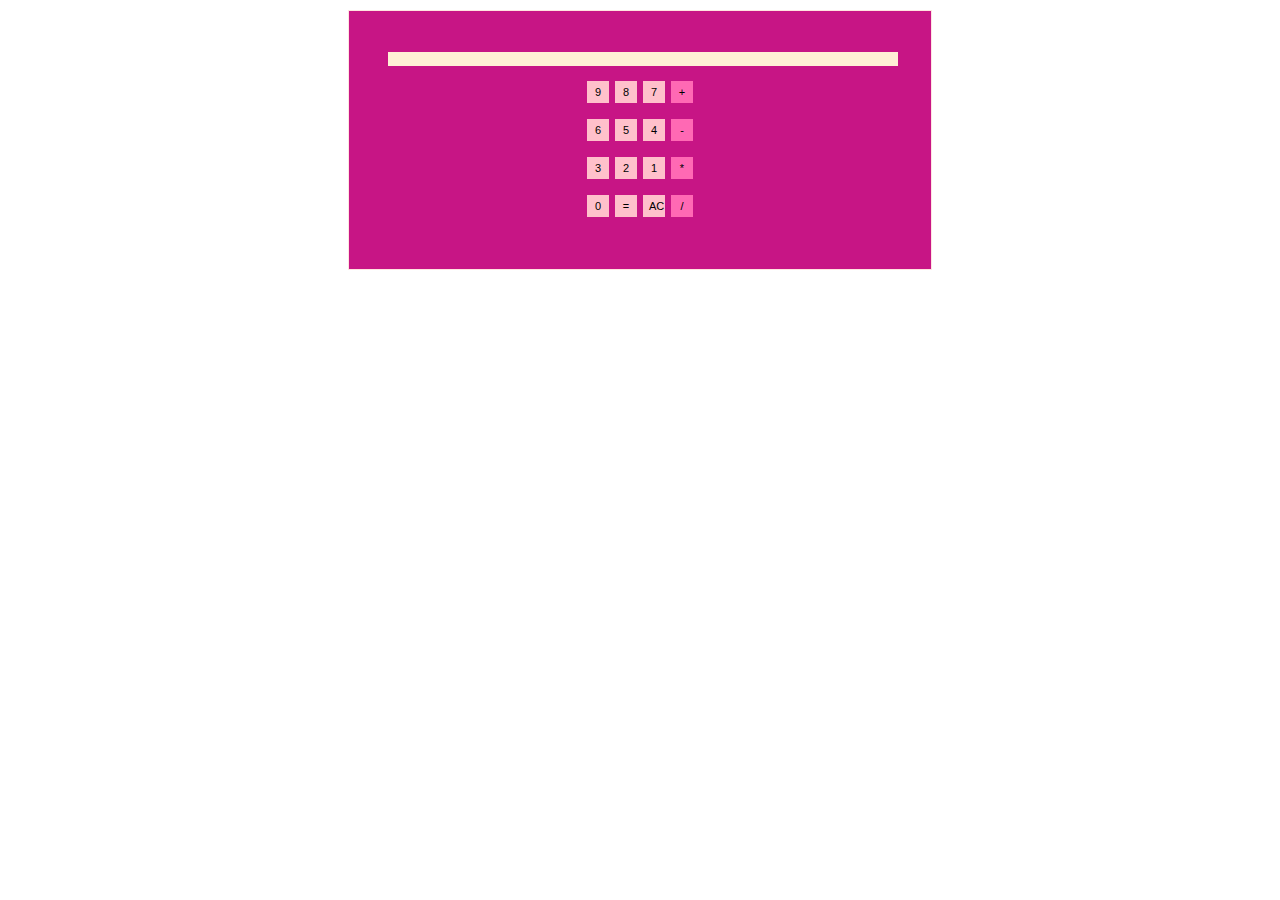
<file: questao15-10/index.html>
<!DOCTYPE html>
<html lang="pt-br">
<head>
    <meta charset="UTF-8">
    <meta name="viewport" content="width=device-width, initial-scale=1.0">
    <link rel="stylesheet" href="style.css">
    <script src="calculadora.js"></script>
    <title>Calculadora</title>
</head>
<body>
    <form name="calcform" method="POST" action="">
        <div class="calculadora">
            <input type="text" name="visor" id="visor" />
         <table>
            <tr>
                <td><input type="button" name="num9" class="num" value="9" onclick="calcNum(9)" /></td>
                <td><input type="button" name="num8" class="num" value="8" onclick="calcNum(8)" /></td>
                <td><input type="button" name="num7" class="num" value="7" onclick="calcNum(7)" /></td>
                <td><input type="button" name="somar" class="oper" value="+" onclick="calcParse('somar')" /></td>
            </tr>

            <tr>
                <td><input type="button" name="num6" class="num" value="6" onclick="calcNum(6)" /></td>
                <td><input type="button" name="num5" class="num" value="5" onclick="calcNum(5)" /></td>
                <td><input type="button" name="num4" class="num" value="4" onclick="calcNum(4)" /></td>
                <td><input type="button" name="subtrair" class="oper" value="-" onclick="calcParse('subtrair')" /></td>
            </tr>

            <tr>
                <td><input type="button" name="num3" class="num" value="3" onclick="calcNum(3)" /></td>
                <td><input type="button" name="num2" class="num" value="2" onclick="calcNum(2)" /></td>
                <td><input type="button" name="num1" class="num" value="1" onclick="calcNum(1)" /></td>
                <td><input type="button" name="multiplicar" class="oper" value="*" onclick="calcParse('multiplicar')" /></td>
            </tr>

            <tr>
                <td><input type="button" name="num0" class="num" value="0" onclick="calcNum(0)" /></td>
                <td><input type="button" id="igual" name="igual" class="num" value="=" onclick="calcParse('resultado')" /></td>
                <td><input type="button" name="limpar" class="num" value="AC" onclick="calcLimpar()" /></td>
                <td><input type="button" name="dividir" class="oper" value="/" onclick="calcParse('dividir')" /></td>
            </tr>

            </table>
        </div>
    </form>
    
</body>
</html>
</file>
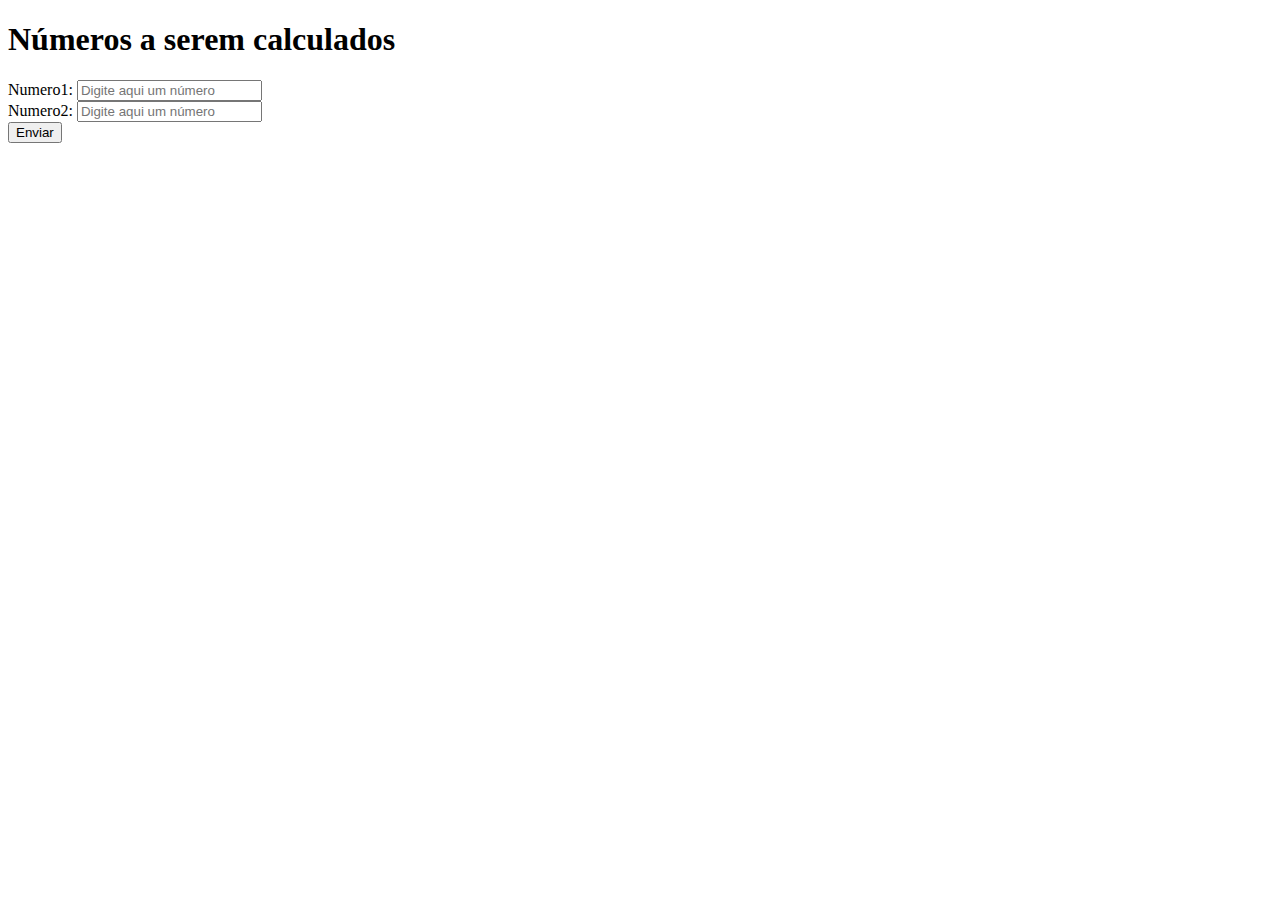
<file: exercicio10-09/formulario.html>
<!DOCTYPE html>
<html lang="PT_BR">
    <head>
        <meta charset="UTF-8">
        <meta name="viewport" content="width=device-width, initial-scale=1.0">
        <title>Números</title>
    </head>
    <body>
        <h1>Números a serem calculados</h1>

        <form method="POST" action="/recebernumeros.php">
            Numero1: <input type="number" name="numero1" placeholder="Digite aqui um número">
            <br>
            Numero2: <input type="number" name="numero2" placeholder="Digite aqui um número">
            <br>
            <input type="submit" value="Enviar">
        </form>
    
    </body>
</html>
</file>
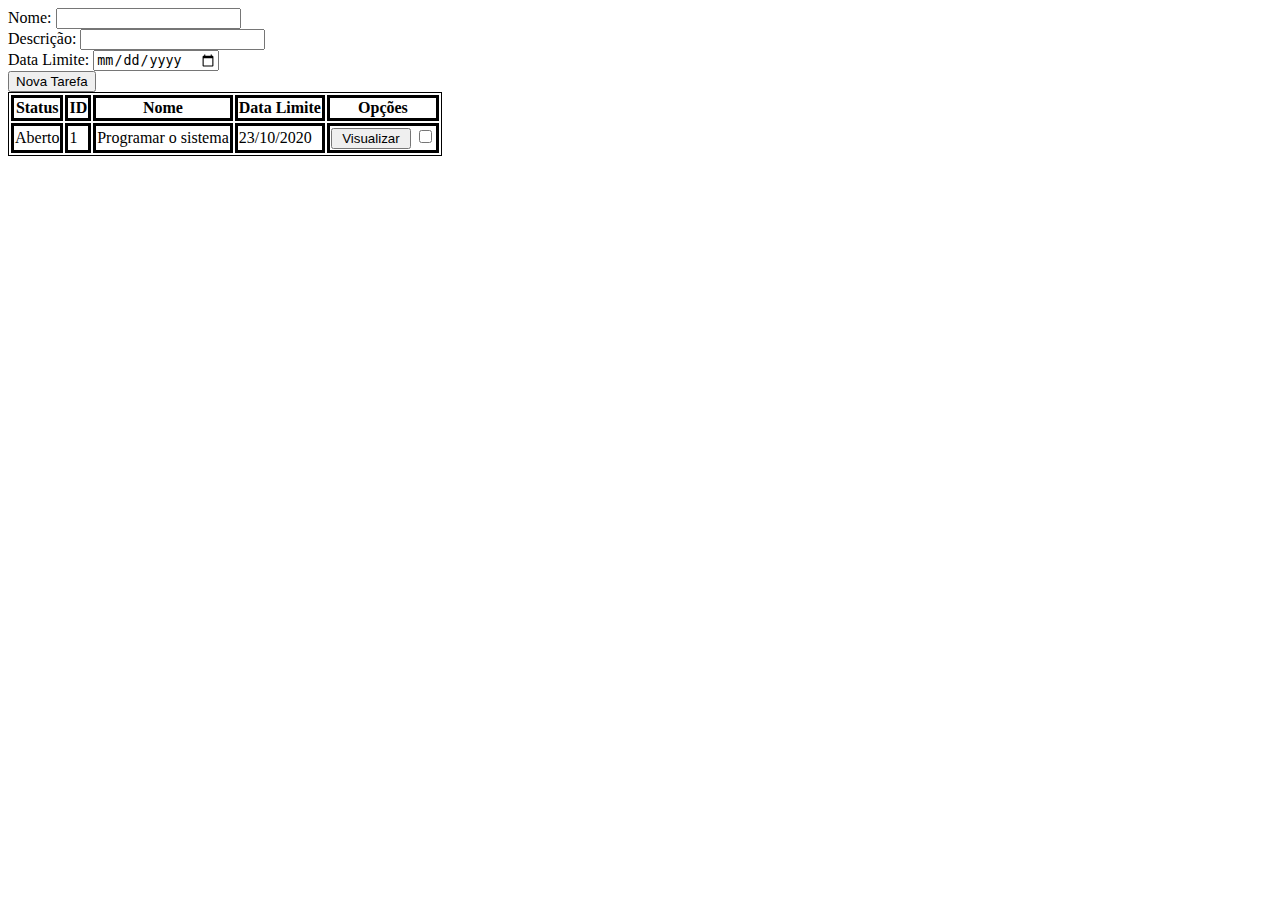
<file: aplicacaoToDoList_2310/resource/tarefa.html>
<!DOCTYPE html>
<html lang="pt-br">
<head>
    <meta charset="UTF-8">
    <meta name="viewport" content="width=device-width, initial-scale=1.0">
    <link rel="stylesheet" href="tarefa.css">
    <title>To Do List</title>
</head>

<body>
    <form action="">
        <!--Pro lado do php o que importa é o name-->
        Nome: <input type="text" name="nome" id="nome">
        <br>
        Descrição: <input type="text" name="descricao" id="descricao">
        <br>
        Data Limite: <input type="date" name="dataLimite" id="dataLimite">
        <br>
        <input type="submit" value="Nova Tarefa">
    </form>

    <table> 
        <!--Cabeçalho-->
        <thead>
            <th>Status</th>
            <th>ID</th>
            <th>Nome</th>
            <th>Data Limite</th>
            <th>Opções</th>
        </thead>
        <!--Corpo da Tabela-->
        <tbody>
            <tr>
                <td>Aberto</td>
                <td>1</td>
                <td>Programar o sistema</td>
                <td>23/10/2020</td>
                <td>
                    <button class="btnTarefas">Visualizar</button>
                    <input type="checkbox">
                </td>
            </tr>
        </tbody>
    </table>
    
</body>
</html>
</file>
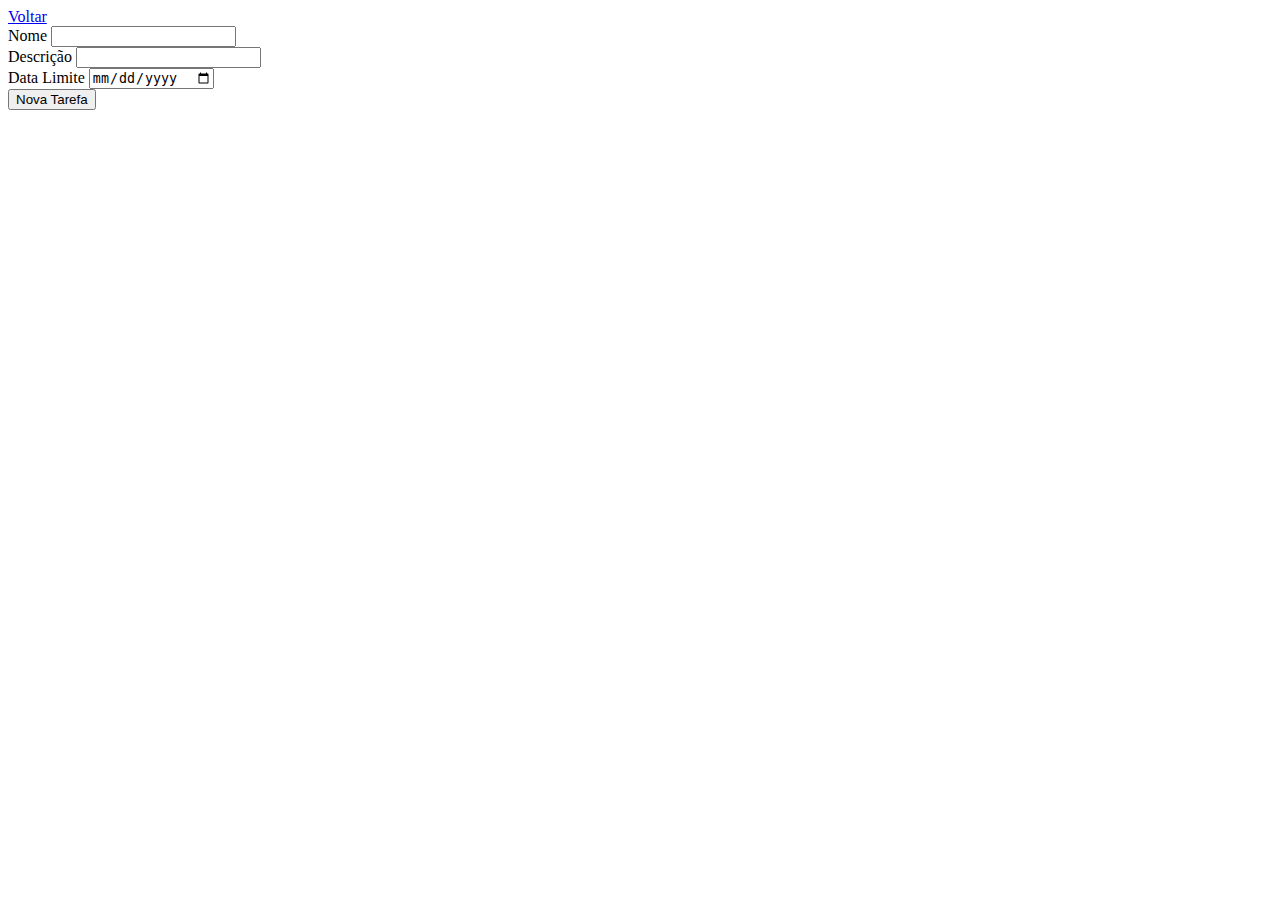
<file: aplicacaoToDoList_Atual/resource/form.html>
<!DOCTYPE html>
<html lang="en">
<head>
    <meta charset="UTF-8">
    <meta name="viewport" content="width=device-width, initial-scale=1.0">
    <!--via cdn: nuvem-->
    <!-- CSS -->
    <link rel="stylesheet" href="https://cdn.jsdelivr.net/npm/bootstrap@4.5.3/dist/css/bootstrap.min.css" integrity="sha384-TX8t27EcRE3e/ihU7zmQxVncDAy5uIKz4rEkgIXeMed4M0jlfIDPvg6uqKI2xXr2" crossorigin="anonymous">

    <title>Cadastrar Tarefa</title>
</head>
<body>
<div class="container">
    <a class="btn btn-success" href="/">Voltar</a> <!--ancora para voltar-->
    <form action="/cadastrar.php" method="POST">
        <div class="form-group">
            <label  class="form-text" for="nome">Nome</label>
            <input type="text" class="form-control" name="nome" id="nome" required>
        </div>

        <div class="form-group">
            <label class="form-text" for="descricao">Descrição</label>
            <input type="text" name="descricao" class="form-control" id="descricao" required>
        </div>

        <div class="form-group">
            <label class="form-text" for="dataLimite">Data Limite</label>
            <input type="date" name="dataLimite" class="form-control" id="descricao" required>
         </div>

        <div class="form-group">
            <input class="btn btn-success" type="submit" value="Nova Tarefa">
        </div>
    </form>
</div>

     <!-- jQuery and JS bundle w/ Popper.js -->
    <script src="https://code.jquery.com/jquery-3.5.1.slim.min.js" integrity="sha384-DfXdz2htPH0lsSSs5nCTpuj/zy4C+OGpamoFVy38MVBnE+IbbVYUew+OrCXaRkfj" crossorigin="anonymous"></script>
    <script src="https://cdn.jsdelivr.net/npm/bootstrap@4.5.3/dist/js/bootstrap.bundle.min.js" integrity="sha384-ho+j7jyWK8fNQe+A12Hb8AhRq26LrZ/JpcUGGOn+Y7RsweNrtN/tE3MoK7ZeZDyx" crossorigin="anonymous"></script>
</body>
</html>
</file>
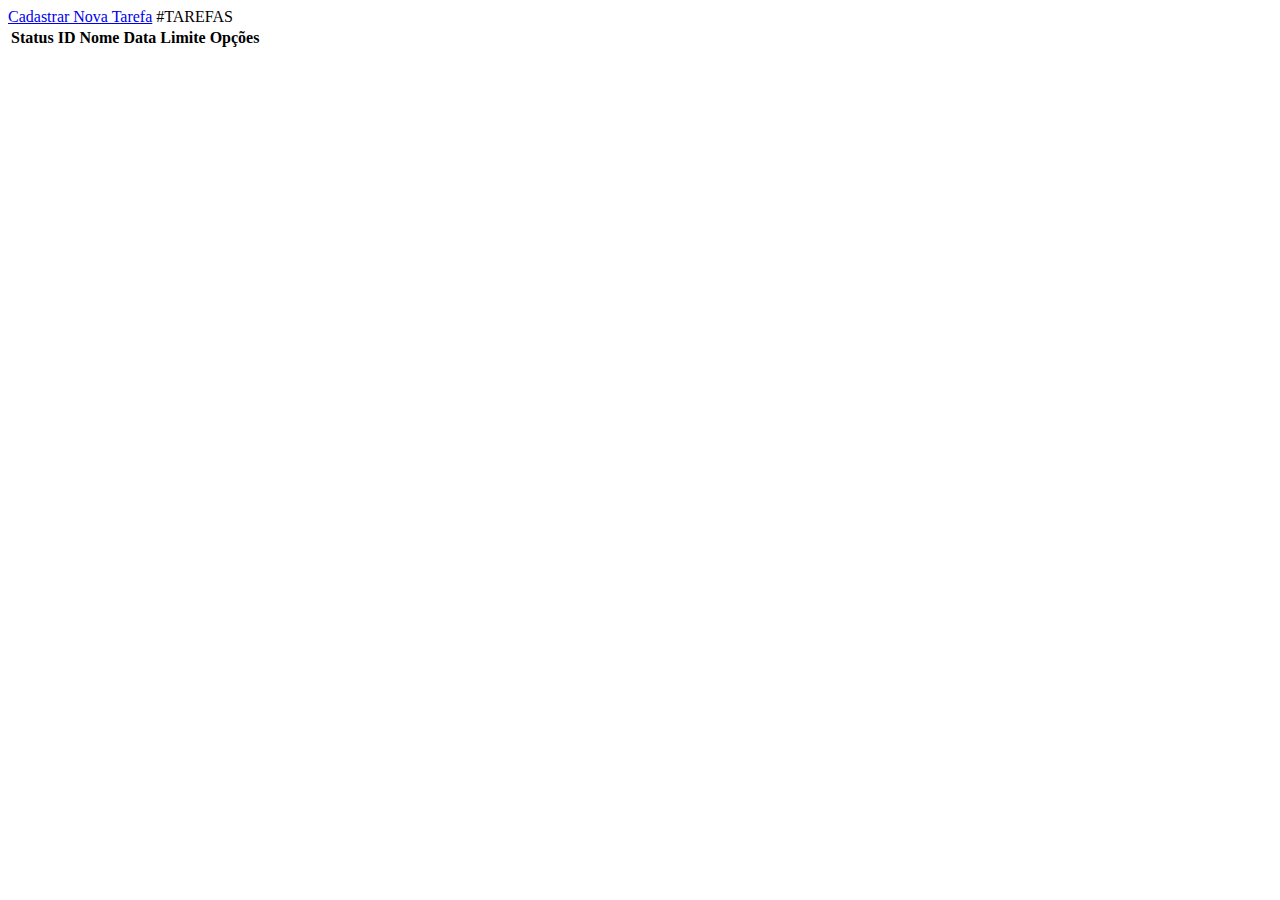
<file: aplicacaoToDoList_Atual/resource/lista_tarefas.html>
<!DOCTYPE html>
<html lang="en">
<head>
    <meta charset="UTF-8">
    <meta name="viewport" content="width=device-width, initial-scale=1.0">
    <link rel="stylesheet" href="https://cdn.jsdelivr.net/npm/bootstrap@4.5.3/dist/css/bootstrap.min.css" integrity="sha384-TX8t27EcRE3e/ihU7zmQxVncDAy5uIKz4rEkgIXeMed4M0jlfIDPvg6uqKI2xXr2" crossorigin="anonymous">

    <title>TODO PHP</title>
</head>
<body>
    <!--bootstrap utiliza-se de classes css para estilizar-->
    <!--div class container para um melhor utilização-->
  <div class="container">
    <a class="btn btn-success" href="/resource/form.html">Cadastrar Nova Tarefa</a> <!--ancora-->
    <table class="table table-striped">
        <thead class="thead-dark">
            <th>Status</th>
            <th>ID</th>
            <th>Nome</th>
            <th>Data Limite</th>
            <th>Opções</th>
        </thead>
        <tbody>
           <!-- linhas da minha tabela -> tarefa  -->
           #TAREFAS
        </tbody>
    </table>
  </div>
     <!-- jQuery and JS bundle w/ Popper.js -->
     <script src="https://code.jquery.com/jquery-3.5.1.slim.min.js" integrity="sha384-DfXdz2htPH0lsSSs5nCTpuj/zy4C+OGpamoFVy38MVBnE+IbbVYUew+OrCXaRkfj" crossorigin="anonymous"></script>
     <script src="https://cdn.jsdelivr.net/npm/bootstrap@4.5.3/dist/js/bootstrap.bundle.min.js" integrity="sha384-ho+j7jyWK8fNQe+A12Hb8AhRq26LrZ/JpcUGGOn+Y7RsweNrtN/tE3MoK7ZeZDyx" crossorigin="anonymous"></script>
</body>
</html>
</file>
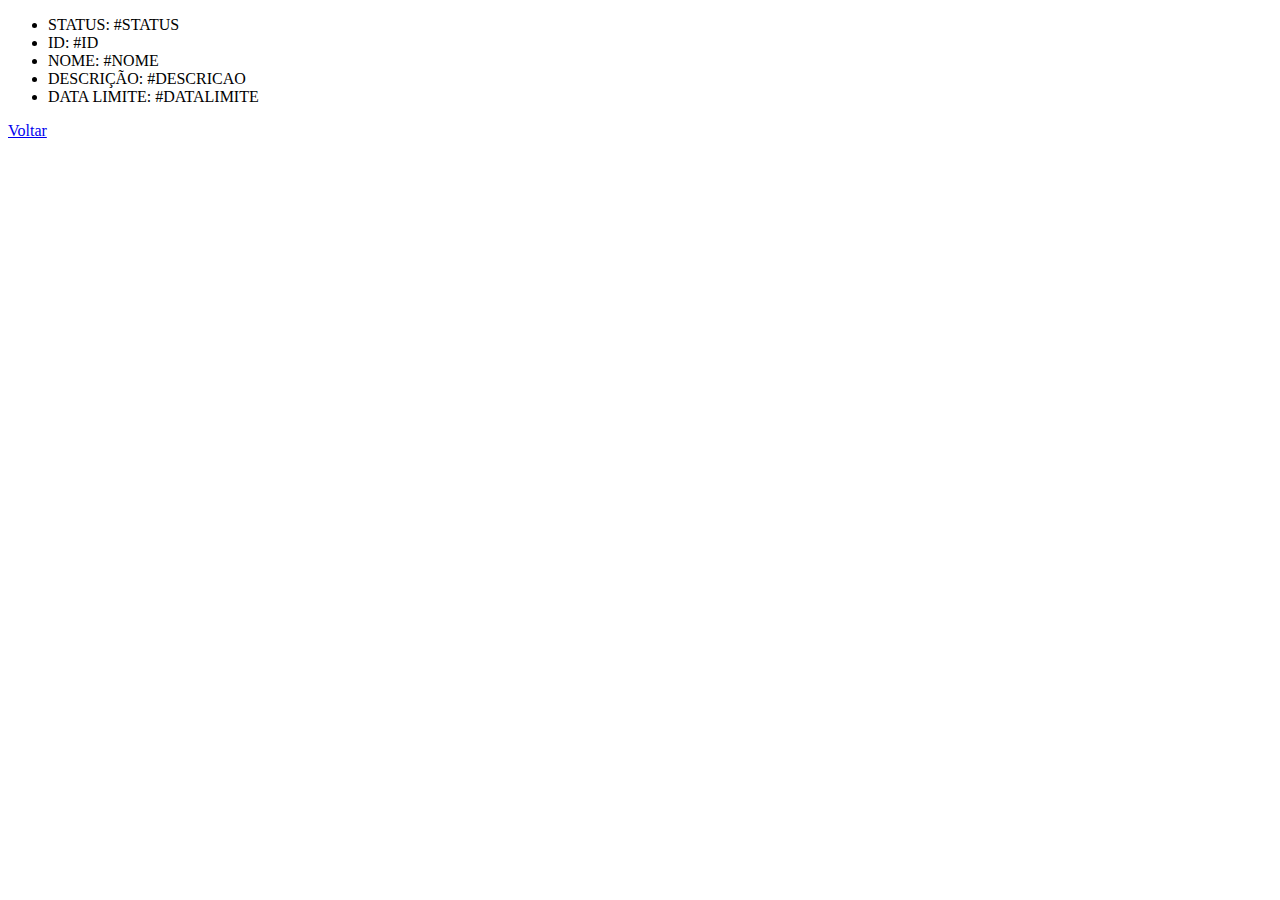
<file: aplicacaoToDoList_Atual/resource/visualizar.html>
<!DOCTYPE html>
<html lang="en">
<head>
    <meta charset="UTF-8">
    <meta name="viewport" content="width=device-width, initial-scale=1.0">
    <link rel="stylesheet" href="https://cdn.jsdelivr.net/npm/bootstrap@4.5.3/dist/css/bootstrap.min.css" integrity="sha384-TX8t27EcRE3e/ihU7zmQxVncDAy5uIKz4rEkgIXeMed4M0jlfIDPvg6uqKI2xXr2" crossorigin="anonymous">
    <title>Visualizar</title>
</head>
<body>
    
    <div class="container">
        <div class="card">
            <div class="card-body">
               <ul class="list-group">
                    <li class="list-group-item">STATUS: #STATUS</li>
                    <li class="list-group-item">ID:  #ID</li>
                    <li class="list-group-item">NOME: #NOME</li>
                    <li class="list-group-item">DESCRIÇÃO: #DESCRICAO</li>
                    <li class="list-group-item">DATA LIMITE: #DATALIMITE</li>
               </ul>
            </div>
        </div>
        <a class="btn btn-success" href="/">Voltar</a>
    </div>


    <!-- jQuery and JS bundle w/ Popper.js -->
    <script src="https://code.jquery.com/jquery-3.5.1.slim.min.js" integrity="sha384-DfXdz2htPH0lsSSs5nCTpuj/zy4C+OGpamoFVy38MVBnE+IbbVYUew+OrCXaRkfj" crossorigin="anonymous"></script>
    <script src="https://cdn.jsdelivr.net/npm/bootstrap@4.5.3/dist/js/bootstrap.bundle.min.js" integrity="sha384-ho+j7jyWK8fNQe+A12Hb8AhRq26LrZ/JpcUGGOn+Y7RsweNrtN/tE3MoK7ZeZDyx" crossorigin="anonymous"></script>
</body>
</html>
</file>
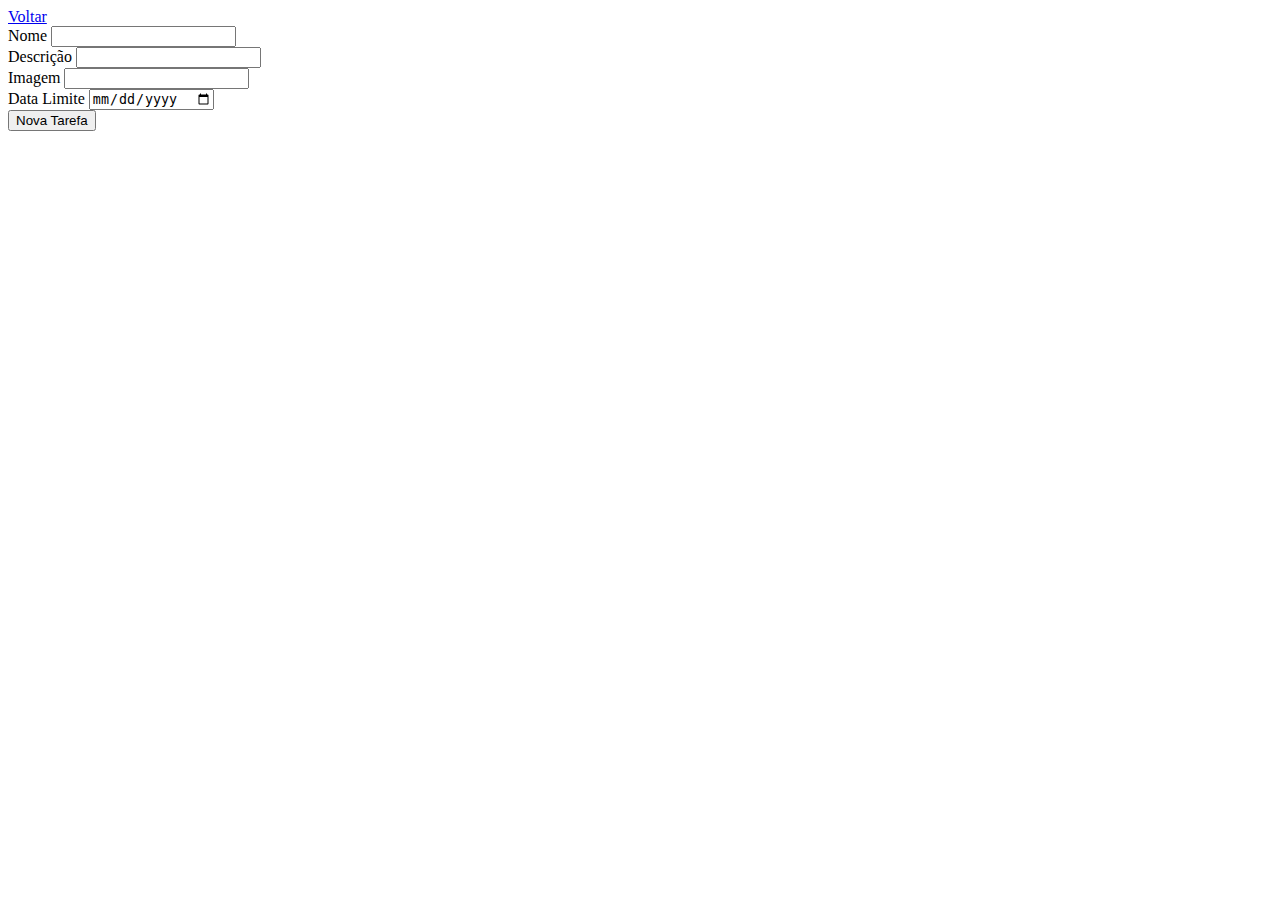
<file: aplicacaoToDoList_Atual/aplicacaoToDoList_Atual/resource/form.html>
<!DOCTYPE html>
<html lang="en">
<head>
    <meta charset="UTF-8">
    <meta name="viewport" content="width=device-width, initial-scale=1.0">
    <!--via cdn: nuvem-->
    <!-- CSS -->
    <link rel="stylesheet" href="https://cdn.jsdelivr.net/npm/bootstrap@4.5.3/dist/css/bootstrap.min.css" integrity="sha384-TX8t27EcRE3e/ihU7zmQxVncDAy5uIKz4rEkgIXeMed4M0jlfIDPvg6uqKI2xXr2" crossorigin="anonymous">

    <title>Cadastrar Tarefa</title>
</head>
<body>
<div class="container">
    <a class="btn btn-success" href="/">Voltar</a> <!--ancora para voltar-->
    <form action="/cadastrar.php" method="POST">
        <div class="form-group">
            <label  class="form-text" for="nome">Nome</label>
            <input type="text" class="form-control" name="nome" id="nome" required>
        </div>

        <div class="form-group">
            <label class="form-text" for="descricao">Descrição</label>
            <input type="text" name="descricao" class="form-control" id="descricao" required>
        </div>

        <div class="form-group">
            <label class="form-text" for="imagem">Imagem</label>
            <input type="text" class="form-control"  name="imagem" id="imagem" required>                
        </div>    

        <div class="form-group">
            <label class="form-text" for="dataLimite">Data Limite</label>
            <input type="date" name="dataLimite" class="form-control" id="descricao" required>
         </div>

        <div class="form-group">
            <input class="btn btn-success" type="submit" value="Nova Tarefa">
        </div>
    </form>
</div>

     <!-- jQuery and JS bundle w/ Popper.js -->
    <script src="https://code.jquery.com/jquery-3.5.1.slim.min.js" integrity="sha384-DfXdz2htPH0lsSSs5nCTpuj/zy4C+OGpamoFVy38MVBnE+IbbVYUew+OrCXaRkfj" crossorigin="anonymous"></script>
    <script src="https://cdn.jsdelivr.net/npm/bootstrap@4.5.3/dist/js/bootstrap.bundle.min.js" integrity="sha384-ho+j7jyWK8fNQe+A12Hb8AhRq26LrZ/JpcUGGOn+Y7RsweNrtN/tE3MoK7ZeZDyx" crossorigin="anonymous"></script>
</body>
</html>
</file>
<file: questao15-10/style.css>
.calculadora{
    margin: 10px auto 10px auto;
    width: 40%;
    border: solid #FFE4E1 1px;
    padding: 3%;
    margin-bottom: 10px;
    background-color:#C71585;
}

table {
    margin: 0 auto 0 auto;
}

#visor{
    background-color: #FFEFD5;
    align-content: center;
}

.num{
    display: block;
    width: 24px;
    height: 24px;
    background-color: pink;
}

.num:hover{
    background-color: #EE82EE;
}

.oper {
    display: block;
    width: 24px;
    height: 24px;
    background-color: #FF69B4;
}

.oper:hover{
    background-color: #EE82EE	;
}

input{
    width: 100%;
    border: solid #C71585 1px;
    font-size: 11px;
    margin-bottom: 10px;
}

button:hover{
    background-color: white;
    color:Indigo;
}
</file>
<file: aplicacaoToDoList_2310/resource/tarefa.css>
table, thead{
    border: 1px solid black;
}

td, th{
    border: 3px solid black;
}

.btnTarefas{
    width: 80px;
    text-align: center;
}
</file>
